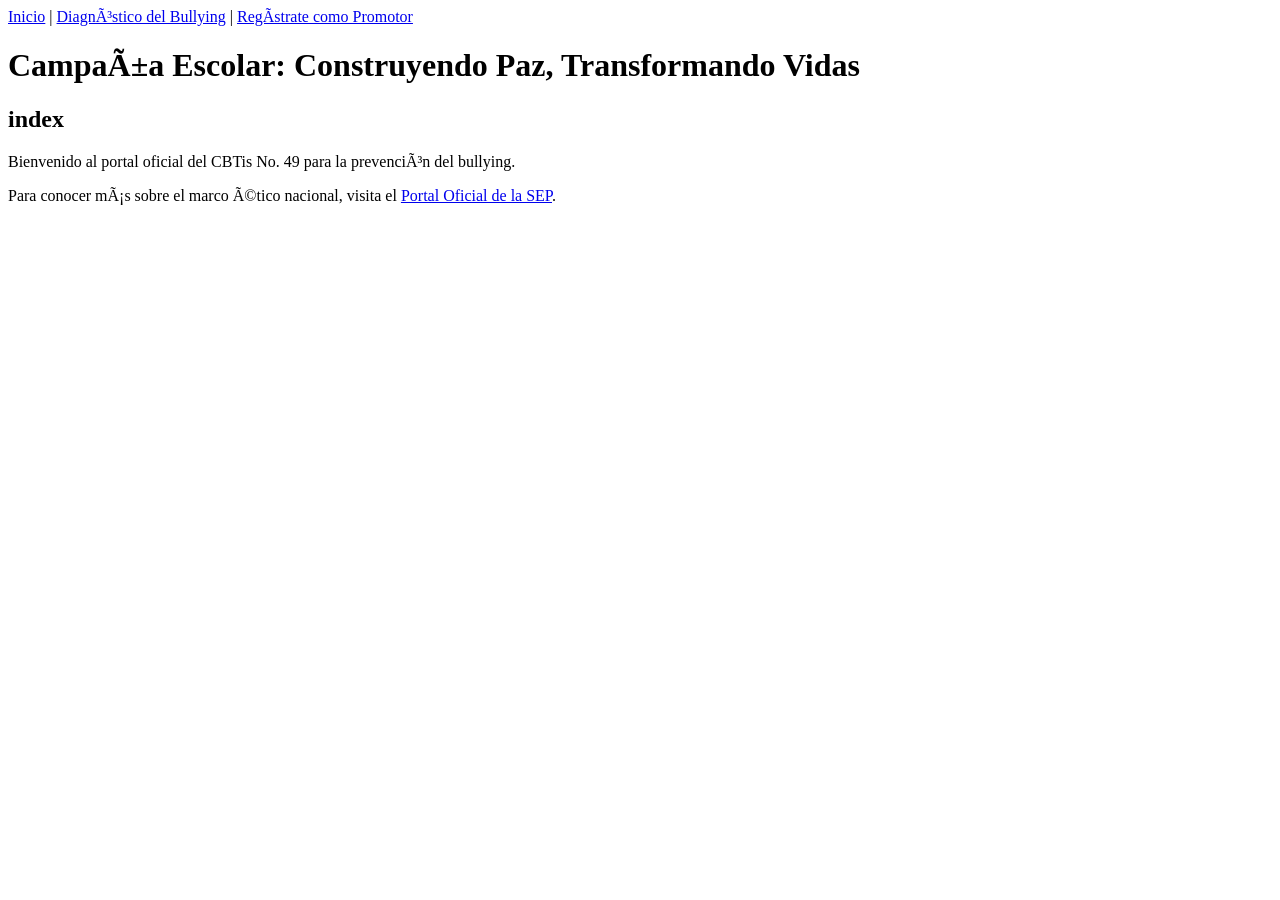
<file: index.html>
<!DOCTYPE html>

<HTML lang="es">

<head> 
    <meta charset="UFT-8">
    <title>Titulo de la pagina</title>
</head>

<body>
<!--contenido visible-->
<nav>

<a href="index.html">Inicio</a> |
<a href="diagnostico.html">Diagnóstico del Bullying</a> |
<a href="registro.html">Regístrate como Promotor</a>
</nav>

<main>

<h1>Campaña Escolar: Construyendo Paz, Transformando Vidas</h1>
<h2>index</h2>
<p>Bienvenido al portal oficial del CBTis No. 49 para la prevención del bullying.</p>
<p>Para conocer más sobre el marco ético nacional, visita el
<a href="https://www.gob.mx/sep" target="_blank">Portal Oficial de la SEP</a>.</p>

</main>

</body>

</html>
</file>
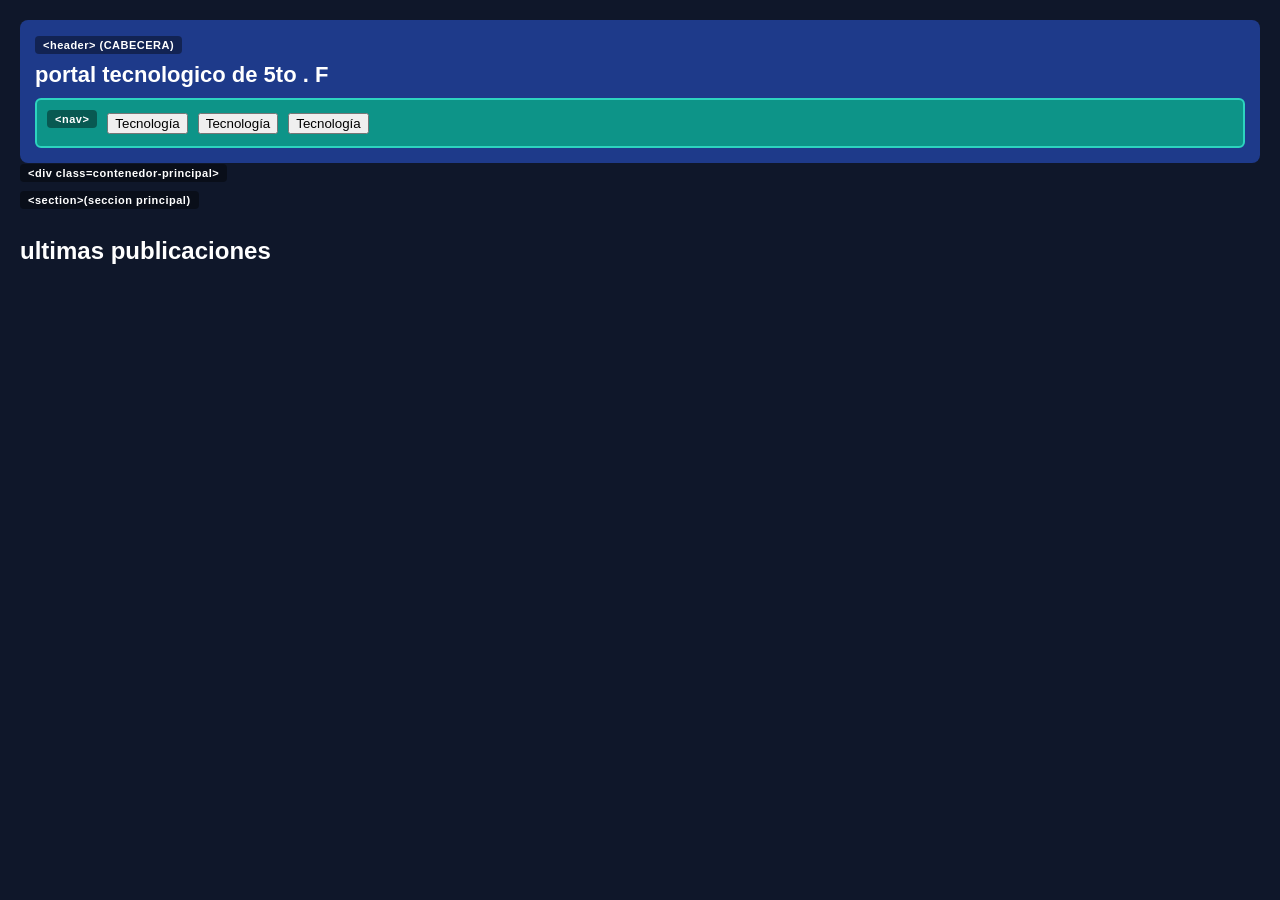
<file: contenedores.html>
<!doctype html>
<html lang="en">
  <head>
    <meta charset="UTF-8">
    <meta name="viewport" content="width=device-width, initial-scale=1.0">
    <link rel ="stylesheet" href="contenedores.css">

  </head>
  <body>
    <!--contenedor padre superior (header)-->
    <header>
        <span class="badge">&lt;header&gt; (CABECERA)</span>
        <h1>portal tecnologico de 5to . F</h1>
        <!--Nav hijo de header-->
        <nav> 
            <span class="badge">&lt;nav&gt;</span>
            <button onclick="cambiarCategoria('Tecnología')">Tecnología</button>
            <button onclick="cambiarCategoria('diseño web')">Tecnología</button>
            <button onclick="cambiarCategoria('Programación')">Tecnología</button>
        </nav>
    </header>
    <div class ="contenedor principal">
        <span class="badge">&lt;div class=contenedor-principal&gt;</span>
        <!--section hijo de div , columna izquierda-->
        <section>
            <span class="badge">&lt;section&gt;(seccion principal)</span>
            <h2>ultimas publicaciones</h2>
            <!--A-->
            <article></article>
        </section>
    </div>
  </body>
</html>
</file>
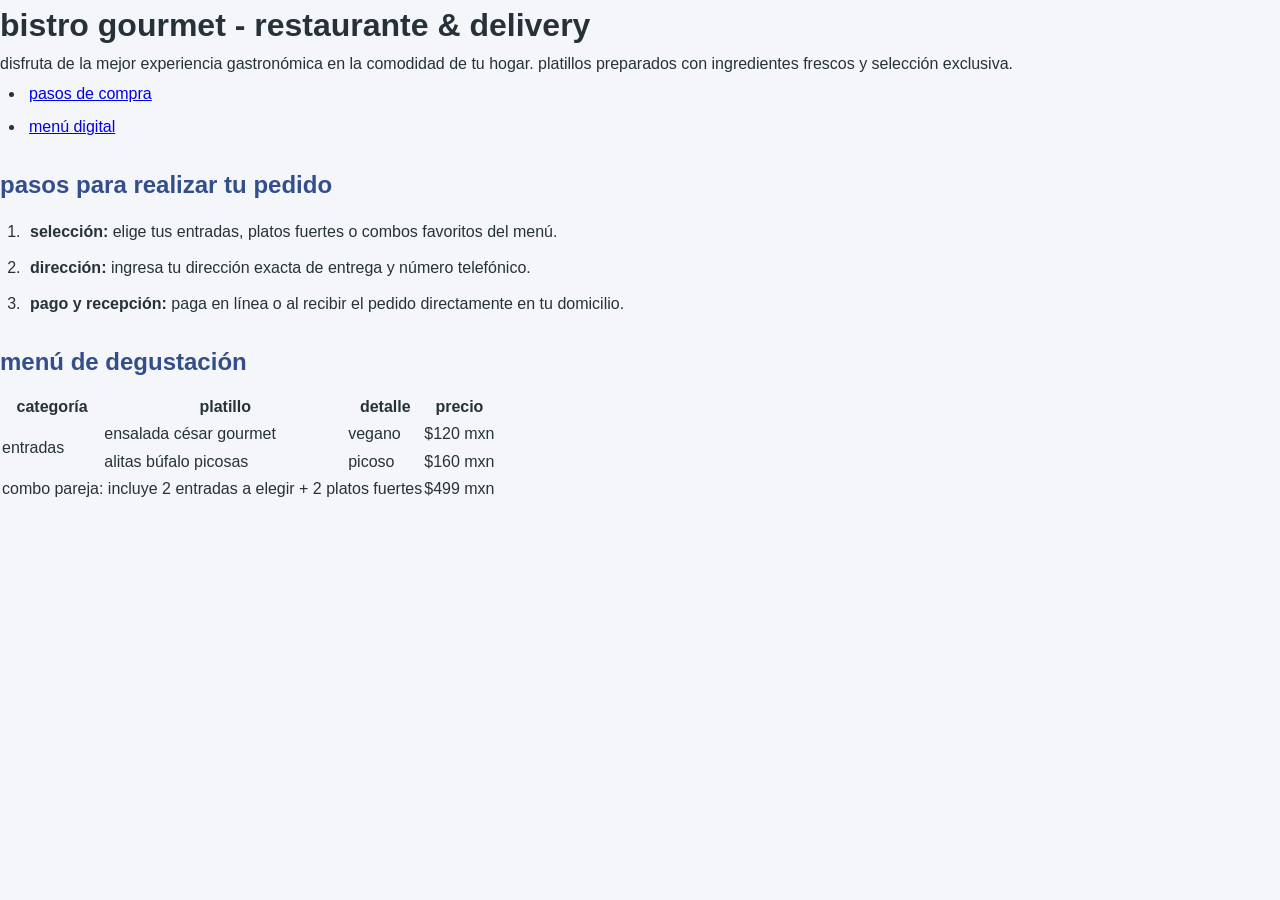
<file: ejercicio_10.html>
<!DOCTYPE html>
<html lang="es">
<head>
  <meta charset="utf-8">
  <title>bistro gourmet - menú & delivery</title>
  <link rel="stylesheet" href="estilos.css">
</head>
<body>
  <div class="tarjeta">
    <h1>bistro gourmet - restaurante & delivery</h1>
    <p class="intro">disfruta de la mejor experiencia gastronómica en la comodidad de tu hogar. platillos preparados con ingredientes frescos y selección exclusiva.</p>

    <ul class="menu-nav">
      <li><a href="#pasos">pasos de compra</a></li>
      <li><a href="#menu">menú digital</a></li>
    </ul>

    <h2 id="pasos">pasos para realizar tu pedido</h2>
    <ol>
      <li><strong>selección:</strong> elige tus entradas, platos fuertes o combos favoritos del menú.</li>
      <li><strong>dirección:</strong> ingresa tu dirección exacta de entrega y número telefónico.</li>
      <li><strong>pago y recepción:</strong> paga en línea o al recibir el pedido directamente en tu domicilio.</li>
    </ol>

    <h2 id="menu">menú de degustación</h2>
    <table>
      <thead>
        <tr>
          <th>categoría</th>
          <th>platillo</th>
          <th>detalle</th>
          <th>precio</th>
        </tr>
      </thead>
      <tbody>
        <tr>
          <td rowspan="2">entradas</td>
          <td>ensalada césar gourmet</td>
          <td><span class="badge badge-vegano">vegano</span></td>
          <td>$120 mxn</td>
        </tr>
        <tr>
          <td>alitas búfalo picosas</td>
          <td><span class="badge badge-picoso">picoso</span></td>
          <td>$160 mxn</td>
        </tr>
        <tr>
          <td colspan="3" class="combo">combo pareja: incluye 2 entradas a elegir + 2 platos fuertes</td>
          <td class="monto-total">$499 mxn</td>
        </tr>
      </tbody>
    </table>
  </div>
</body>
</html>
</file>
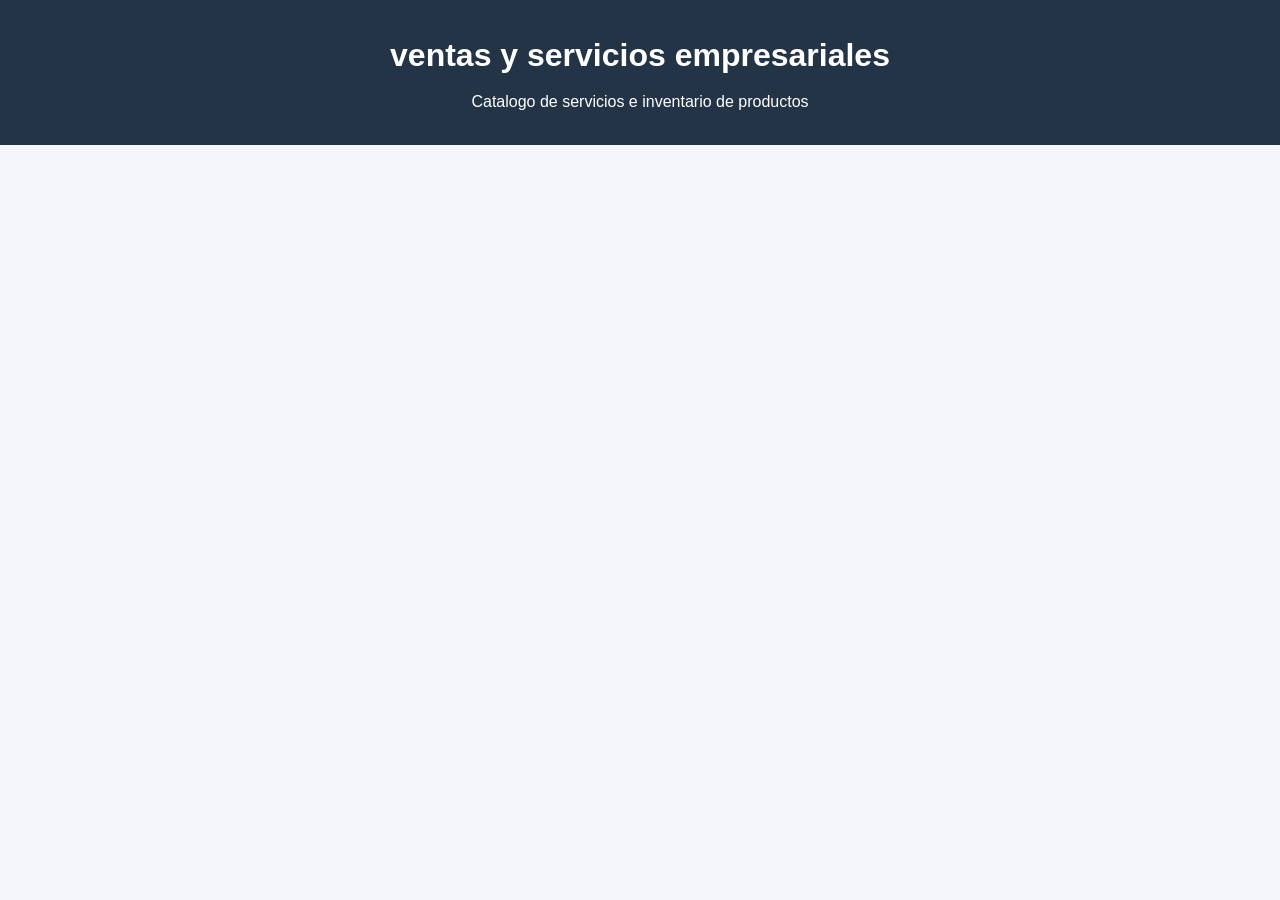
<file: limpieza_serAutomo.html>
<!DOCTYPE html>
<HTML lang="es">

<head> 
    <meta charset="UFT-8">
    <meta name="viewport" content="width=device-width , initial-scale=1.0">
    <title>ventas y servicios empresariales</title>
    <link rel="stylesheet" href="estilos.css">
</head>
<body>
    <header>
        <h1> ventas y servicios empresariales</h1>
        <p> Catalogo de servicios e inventario de productos</p>
    </header>
    <main>
</file>
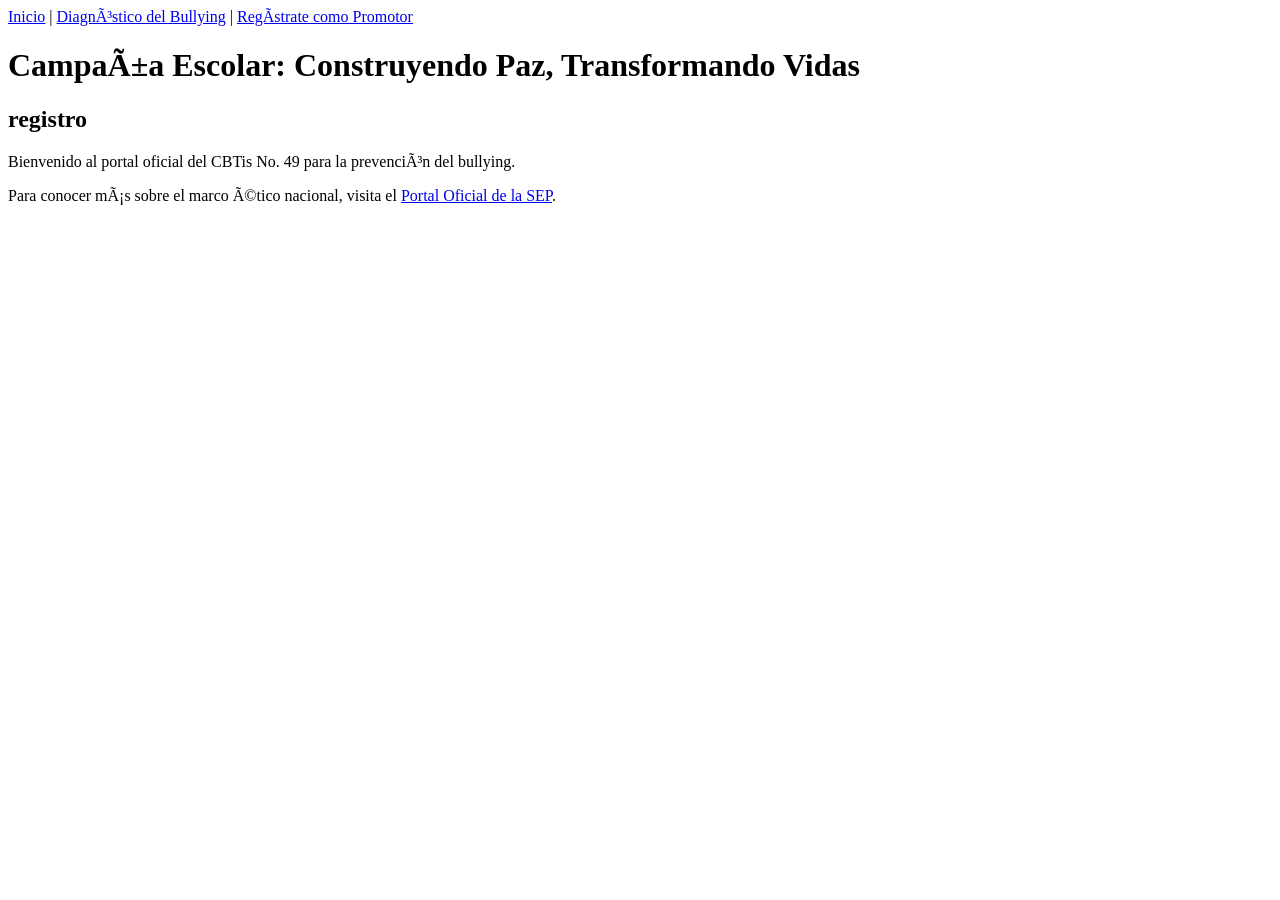
<file: registro.html>
<!DOCTYPE html>

<HTML lang="es">

<head> 
    <meta charset="UFT-8">
    <title>Titulo de la pagina</title>
</head>

<body>
<!--contenido visible-->

</body>
<nav>

<a href="index.html">Inicio</a> |
<a href="diagnostico.html">Diagnóstico del Bullying</a> |
<a href="registro.html">Regístrate como Promotor</a>
</nav>

<main>

<h1>Campaña Escolar: Construyendo Paz, Transformando Vidas</h1>
<h2>registro</h2>
<p>Bienvenido al portal oficial del CBTis No. 49 para la prevención del bullying.</p>
<p>Para conocer más sobre el marco ético nacional, visita el
<a href="https://www.gob.mx/sep" target="_blank">Portal Oficial de la SEP</a>.</p>

</main>


</html>
</file>
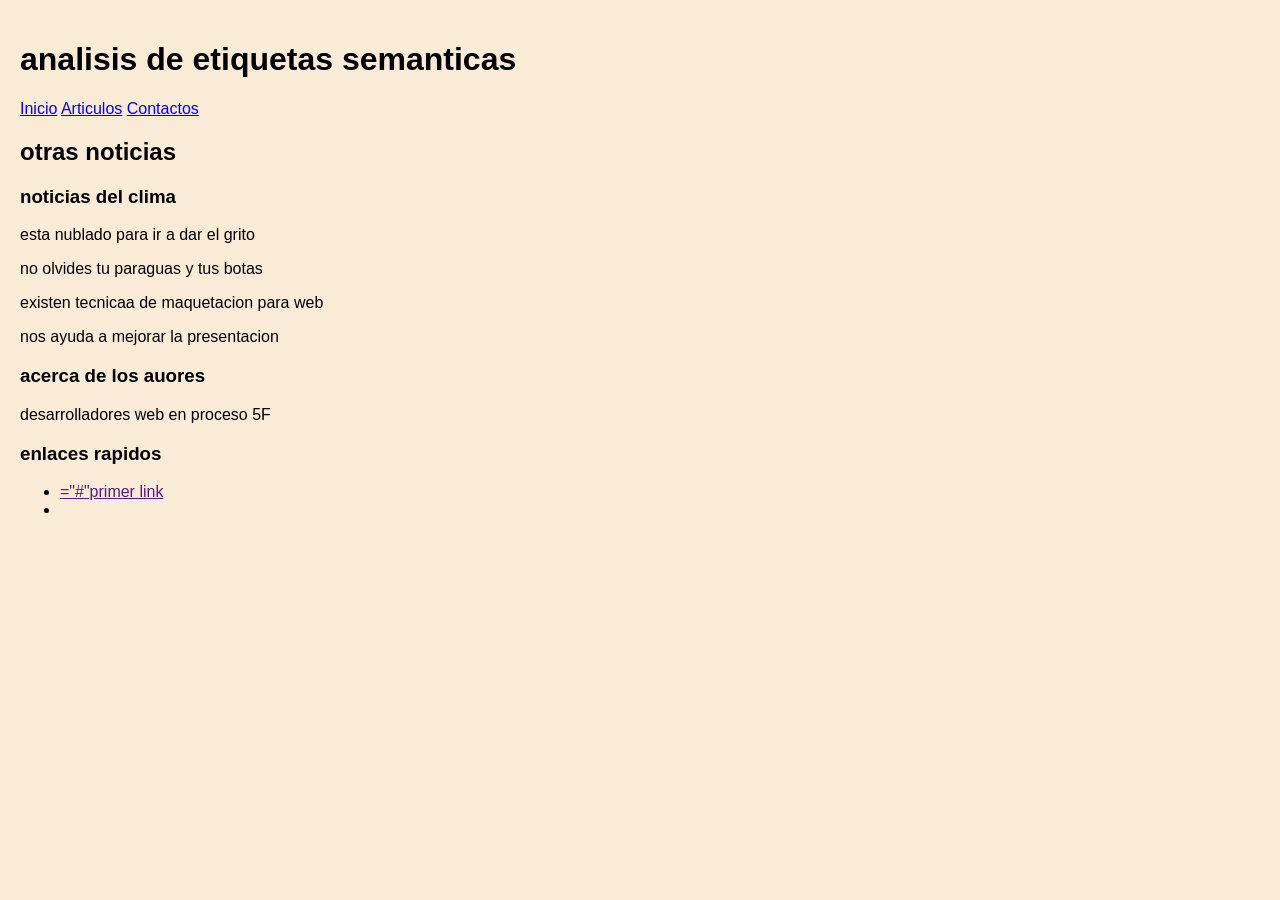
<file: semanticas.html>
<!DOCTYPE html>
<html lang="en">
<head>
    <meta charset="UTF-8">
    <meta name="viewport" content="width=device-width ,
    , initial-scale=1.0">
    <link rel="stylesheet" href="estilo_semanticas.css">
    <title>etiquetas semanticas html5</title>
</head>
<body>
    <!--ENCABEZADO PRINCIPAL-->
    <header>
       <h1>analisis de etiquetas semanticas</h1>  
       <nav>
         <a href="#inicio">Inicio</a>
         <a href="#articulo">Articulos</a>
         <a href="#contactos">Contactos</a>
      </nav>
    </header>   
    <!--creacion de un div--> 
    <div class="generico">

        <section id="noticias">
            <h2>otras noticias</h2>
            <article>
                <h3>noticias del clima</h3>
                <p>esta nublado para ir a dar el grito</p>
                <p> no olvides tu paraguas y tus botas</p>

            </article>
            <article>
                <p>existen tecnicaa de maquetacion para web</p>
                <p>nos ayuda a mejorar la presentacion</p>
            </article>
        </section>
    </div>
    <!--agregamos un aside-->
    <aside>
        <h3>acerca de los auores </h3>
        <p>desarrolladores web en proceso 5F</p>
        <h3>enlaces rapidos</h3>
        <ul>
            <li><a href>="#"primer link</a></li>
            <li></li>
        </ul>
    </aside>
        
</body>
</html>
</file>
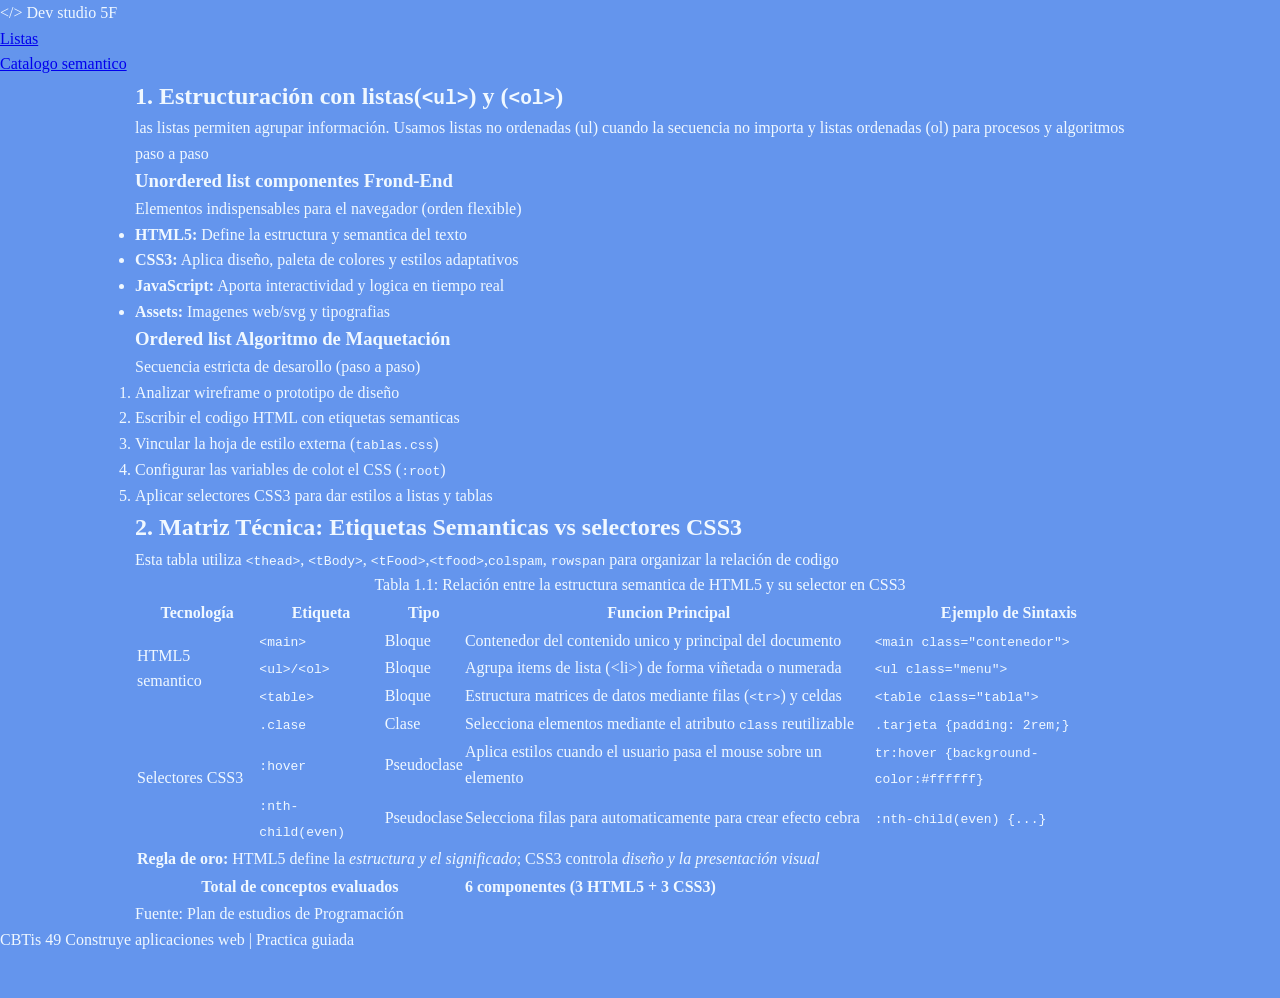
<file: ejemplos/listas.html>
<!doctype html>
<html lang="es">
  <head>
    <meta charset="UTF-8">
    <meta name="viewport" content="width=device-width, initial-scale=1.0">
    <link rel="stylesheet" href="tablas.css">
    <title>Practicas listas</title>
  </head>
  <body>
    <!--cabecera principal con navegacion-->
    <header class="encabezado-principal">
      <div class="contenedor-headerflex">
        <div class="logotipo">
          <span class="icono-codigo">&lt;/&gt;</span>
          <span>Dev studio 5F</span>
        </div>
        <!--cierre div logotipo -->
        <!--lista no ordenada UL: menu de navegacion-->
        <nav>
          <ul class="menu-nav">
            <li><a href="#seccion-listas">Listas</a></li>
            <li><a href="#seccion-tabla">Catalogo semantico</a></li>
          </ul>
        </nav>
      </div>
      <!--cierre contenedor-headerflex-->
    </header>
    <main class="contenedor">
      <!--bloque 1: Demostracion de listas (ul) y (ol)-->
      <section id="seccion-listas" class="tarjeta">
        <h2>
          1. Estructuración con listas(<code>&lt;ul&gt;</code>) y
          (<code>&lt;ol&gt;</code>)
        </h2>
        <p>
          las listas permiten agrupar información. Usamos listas no ordenadas
          (ul) cuando la secuencia no importa y listas ordenadas (ol) para
          procesos y algoritmos paso a paso
        </p>
        <div class="grid-listas">
          <!--LISTA NO ORDENADA-->
          <div class="caja-lista">
            <h3>
              <span class="badge badge-indigo">Unordered list</span> componentes
              Frond-End
            </h3>
            <p class="subtexto">
              Elementos indispensables para el navegador (orden flexible)
            </p>
            <ul class="lista-custom ul-puntos">
              <li>
                <strong>HTML5:</strong> Define la estructura y semantica del
                texto
              </li>
              <li>
                <strong>CSS3:</strong> Aplica diseño, paleta de colores y
                estilos adaptativos
              </li>
              <li>
                <strong>JavaScript:</strong> Aporta interactividad y logica en
                tiempo real
              </li>
              <li><strong>Assets:</strong> Imagenes web/svg y tipografias</li>
            </ul>
          </div>
          <!--LISTA ORDENADA-->
          <div class="caja-lista">
            <h3>
              <spanc class="badge badge-indigo">Ordered list</spanc> Algoritmo
              de Maquetación
            </h3>
            <p class="subtexto">
              Secuencia estricta de desarollo (paso a paso)
            </p>
            <ol class="lista-custom ol-numerada">
              <li>Analizar wireframe o prototipo de diseño</li>
              <li>Escribir el codigo HTML con etiquetas semanticas</li>
              <li>
                Vincular la hoja de estilo externa (<code>tablas.css</code>)
              </li>
              <li>
                Configurar las variables de colot el CSS (<code>:root</code>)
              </li>
              <li>
                Aplicar selectores CSS3 para dar estilos a listas y tablas
              </li>
            </ol>
          </div>
        </div>
      </section>
      <section id="seccion-tabla" class="tarjeta">
        <!--BLOQUE 2 TABLA SEMANTICA CON CONTENIDOS DE ETIQUETAS Y CSS-->
        <h2>2. Matriz Técnica: Etiquetas Semanticas vs selectores CSS3</h2>
        <p>
          Esta tabla utiliza <code>&lt;thead&gt;</code>,
          <code>&lt;tBody&gt;</code>,
          <code>&lt;tFood&gt;</code
          >,<code>&lt;tfood&gt;</code>,<code>colspam</code>,
          <code>rowspan</code> para organizar la relación de codigo
        </p>
        <figure class="contenedor-tabla">
          <table class="tabla-moderna">
            <caption>
              Tabla 1.1: Relación entre la estructura semantica de HTML5 y su
              selector en CSS3
            </caption>
            <!--ENCABEZADO DE LA TABLA-->
            <thead>
              <tr>
                <th scope="col">
                  <!--celda-->
                  Tecnología
                </th>
                <th scope="col">
                  <!--celda-->
                  Etiqueta
                </th>
                <th scope="col">
                  <!--celda-->
                  Tipo
                </th>
                <th scope="col">
                  <!--celda-->
                  Funcion Principal
                </th>
                <th scope="col">
                  <!--celda-->
                  Ejemplo de Sintaxis
                </th>
              </tr>
            </thead>
            <!-- CUERPO DE LA TABLA -->
            <tbody>
              <tr>
                <td rowspan="3" class="celda-categoria">HTML5 semantico</td>
                <td><code>&lt;main&gt;</code></td>
                <td><span class="tag tag-html">Bloque</span></td>
                <td>
                  Contenedor del contenido unico y principal del documento
                </td>
                <td><code>&lt;main class="contenedor"&gt;</code></td>
              </tr>
              <tr>
                <td><code>&lt;ul&gt;/&lt;ol&gt;</code></td>
                <td><span class="tag tag-html">Bloque</span></td>
                <td>
                  Agrupa items de lista (&lt;li&gt;) de forma viñetada o
                  numerada
                </td>
                <td><code>&lt;ul class="menu"&gt;</code></td>
              </tr>
              <tr>
                <td><code>&lt;table&gt;</code></td>
                <!--celdas-->
                <td><span class="tag tag-html">Bloque</span></td>
                <td>
                  Estructura matrices de datos mediante filas
                  (<code>&lt;tr&gt;</code>) y celdas
                </td>
                <td><code>&lt;table class="tabla"&gt;</code></td>
              </tr>
              <tr>
                <td rowspan="3" class="celda-categoria alt-categoria">
                  <!--une 3 filas-->
                  Selectores CSS3
                </td>
                <td><code>.clase</code></td>
                <td><span class="tag tag-css">Clase</span></td>
                <td>
                  Selecciona elementos mediante el atributo
                  <code>class</code> reutilizable
                </td>
                <td><code>.tarjeta {padding: 2rem;}</code></td>
              </tr>
              <tr>
                <td><code>:hover</code></td>
                <td><span class="tag tag-css">Pseudoclase</span></td>
                <td>
                  Aplica estilos cuando el usuario pasa el mouse sobre un
                  elemento
                </td>
                <td><code>tr:hover {background-color:#ffffff}</code></td>
              </tr>
              <tr>
                <td><code>:nth-child(even)</code></td>
                <td><span class="tag tag-css">Pseudoclase</span></td>
                <td>
                  Selecciona filas para automaticamente para crear efecto cebra
                </td>
                <td><code>:nth-child(even) {...}</code></td>
              </tr>
              <tr>
                <td colspan="5" class="celda-nota">
                  <strong>Regla de oro:</strong> HTML5 define la
                  <em>estructura y el significado</em>; CSS3 controla <em>diseño y la presentación visual </em>
                </td>
              </tr>
            </tbody>
            <tfoot>
              <tr>
                <th scope="row" colspan="3">Total de conceptos evaluados</th>
                <td colspan="2">
                  <strong>6 componentes (3 HTML5 + 3 CSS3)</strong></td>
              </tr>
            </tfoot><!--pie de la tabla-->
          </table>
          <figcaption>
            Fuente: Plan de estudios de Programación
          </figcaption><!---->
        </figure>
        <!--figura dividir en la pantalla-->
      </section>
    </main>
    <footer class="pie-pagina">
      <p>
        CBTis 49 Construye aplicaciones web | Practica guiada
      </p>
    </footer>
  </body>
</html>
</file>
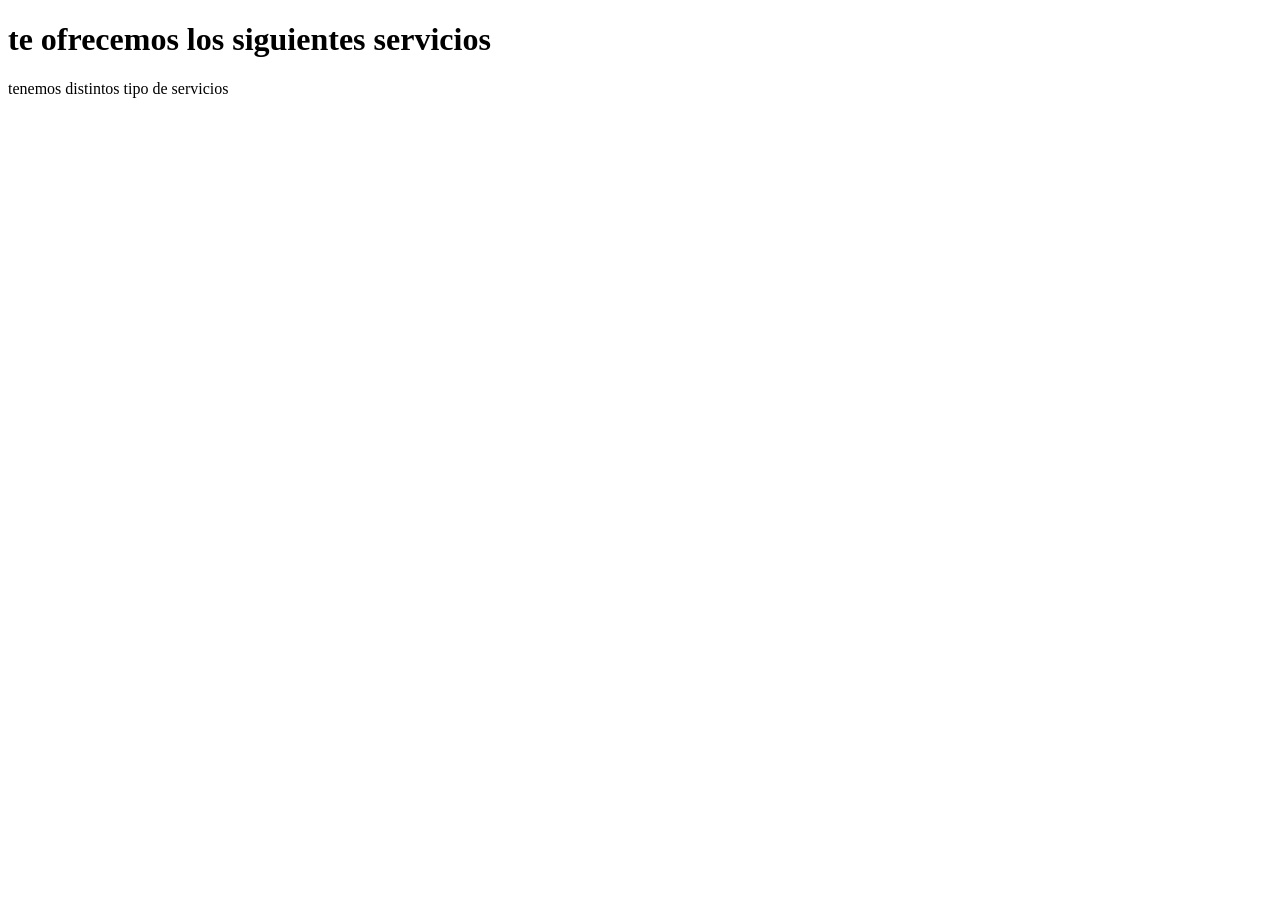
<file: ejemplos/servicios.html>
<!doctype html>
<html lang="en">
  <head>
    <meta charset="UTF-8">
    <meta name="viewport" content="width=device-width, initial-scale=1.0">
    <title>servicios</title>
  </head>
  <body> <h1>te ofrecemos los siguientes servicios</h1>
    <p>tenemos distintos tipo de servicios</p>
 
</body>    
</html>
</file>
<file: contenedores.css>
body{
    font-family: Arial, Helvetica, sans-serif;
    background-color: #0f172a;
    color: #ffffff;
    margin: 0;
    padding: 20px;
}
.badge{
    display: inline-block;
    background: rgba(0,0,0,0.4);
    padding: 3px 8px;
    border-radius: 4px;
    font-size: 11px;
    font-weight: bold;
    letter-spacing: 0.5px;
    margin-bottom: 8px;
}
header{
    background-color: #1e3a8a;
    border: #60a5fa;
    padding: 15px;
    border-radius: 8px;
}
header h1{
    margin: 0 0 10px 0;
    font-size: 22px;
}
nav{
    background-color: #0d9488;
    border: 2px solid #2dd4bf;
    padding: 10px;
    border-radius: 6px;
    display: flex;
    gap: 10px;
    align-items: center;
}
</file>
<file: estilos.css>
*{
    box-sizing: border-box;
    margin: 0;
    padding: 0;
}

body{
    font-family: Arial, Helvetica, sans-serif;
    background-color: #f4f6f9;
    color: #263238;
    line-height: 1.6;
}

header{
    background-color: #243447;
    color: white;
    text-align: center;
    padding: 30px 15px;
}

header h1{
    margin-bottom: 8px;
}

main{
    width: 90%;
    max-width: 1000px;
    margin: 30px auto;
}

.contenedor{
    background-color: white;
    padding: 25px;
    margin-bottom:25px ;
    border-radius: 8px;
    box-shadow: 0 2px 8px rgba(0,0,0,0.08);
}

h2{
    color: #344e8c;
    margin-top: 22px;
    margin-bottom: 10px;
}

.subtitulo{
    color:#243447;
    margin-bottom: 15px;
}

ul{
    padding-left: 25px;
    margin-bottom: 15px;
}

ul li {
    padding: 4px;
}

ol{
    padding-left: 25px;
    margin-bottom: 15px;
}

ol li {
    padding: 5px;
}
dl{
    margin-top: 10px;
}
</file>
<file: ejemplos/tablas.css>
@supports (-webkit-appearance: none) {
    /* Aquí va el CSS para navegadores que soportan WebKit */
} /*poner esta linea siempre*/

* {
    box-sizing: border-box;
    margin: 0;
    padding: 0;
}

body{
    background-color: cornflowerblue;
    color: aliceblue;
    font-family: Georgia, 'Times New Roman', Times, serif;
    line-height: 1.6;
    padding-bottom: 3rem;
}

.contenedor{
    max-width: 1050px;
    margin: 0 auto;
    padding: 0 1.25rem;
}
</file>
<file: estilo_semanticas.css>
body {
    font-family: Arial, Helvetica, sans-serif;
    margin: 0;
    padding: 20px;
    background-color:antiquewhite;
}
</file>
